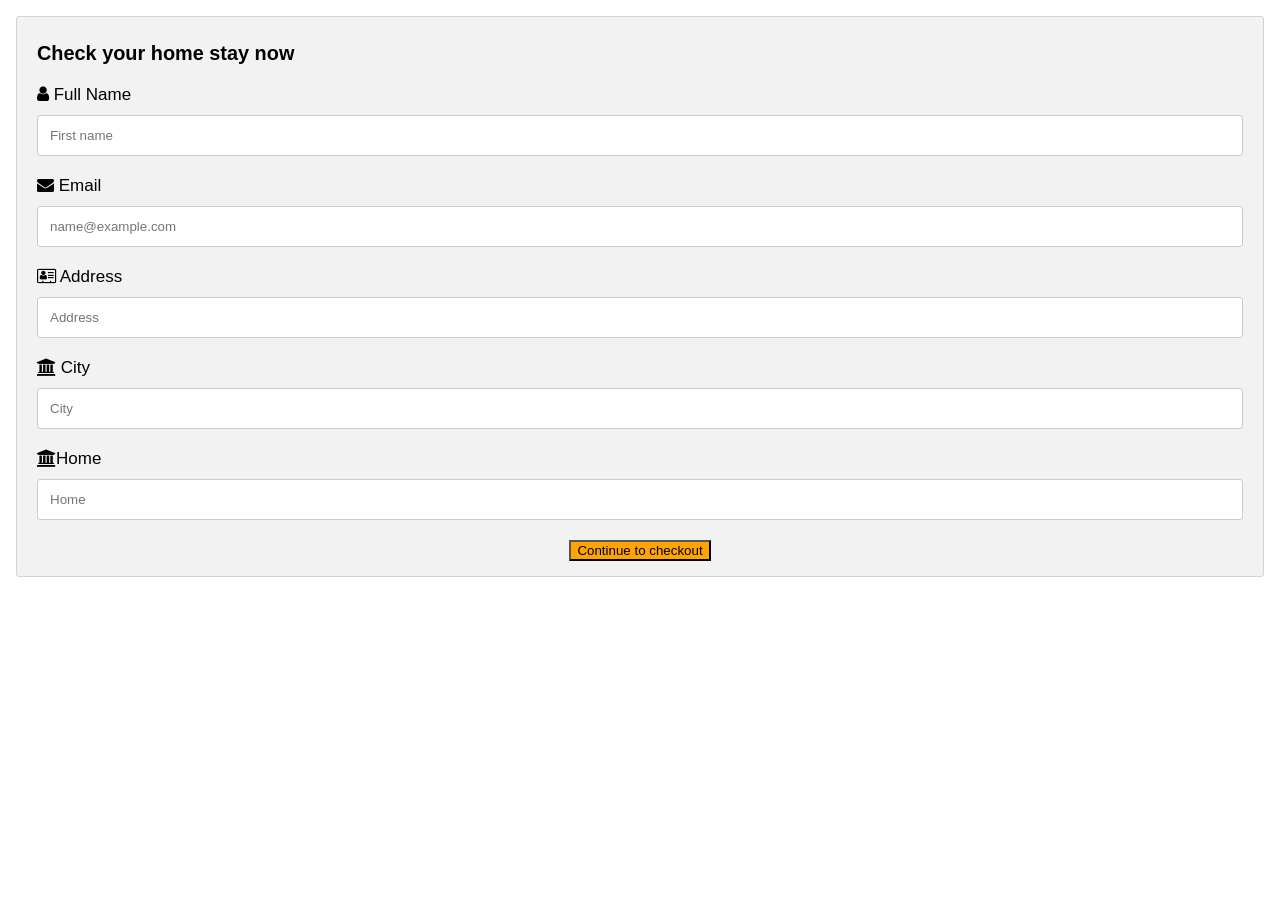
<file: homestay/src/main/resources/templates/Checkout.html>
<!DOCTYPE html>
<html>
<head>
<meta name="viewport" content="width=device-width, initial-scale=1">
<link rel="stylesheet" href="https://cdnjs.cloudflare.com/ajax/libs/font-awesome/4.7.0/css/font-awesome.min.css">
<title>Check it now</title>
<style>
body {
  font-family: Arial;
  font-size: 17px;
  padding: 8px;
}
* {
  box-sizing: border-box;
}
.row {
  display: -ms-flexbox; /* IE10 */
  display: flex;
  -ms-flex-wrap: wrap; /* IE10 */
  flex-wrap: wrap;
  margin: 0 -16px;
}
.col-25 {
  -ms-flex: 25%; /* IE10 */
  flex: 25%;
}
.col-50 {
  -ms-flex: 50%; /* IE10 */
  flex: 50%;
}
.col-75 {
  -ms-flex: 75%; /* IE10 */
  flex: 75%;
}
.col-25,
.col-50,
.col-75 {
  padding: 0 16px;
}
.container {
  background-color: #f2f2f2;
  padding: 5px 20px 15px 20px;
  border: 1px solid lightgrey;
  border-radius: 3px;
}
input[type=text] {
  width: 100%;
  margin-bottom: 20px;
  padding: 12px;
  border: 1px solid #ccc;
  border-radius: 3px;
}
label {
  margin-bottom: 10px;
  display: block;
}
.icon-container {
  margin-bottom: 20px;
  padding: 7px 0;
  font-size: 24px;
}
.btn {
  background-color: #4CAF50;
  color: white;
  padding: 12px;
  margin: 10px 0;
  border: none;
  width: 100%;
  border-radius: 3px;
  cursor: pointer;
  font-size: 17px;
}
.btn:hover {
  background-color: #45a049;
}
a {
  color: #2196F3;
}
hr {
  border: 1px solid lightgrey;
}
span.price {
  float: right;
  color: grey;
}
/* Responsive layout - when the screen is less than 800px wide, make the two columns stack on top of each other instead of next to each other (also change the direction - make the "cart" column go on top) */
@media (max-width: 800px) {
  .row {
    flex-direction: column-reverse;
  }
  .col-25 {
    margin-bottom: 20px;
  }
    
}
</style>
</head>
<body>
<div class="row">
  <div class="col-75">
    <div class="container">
      <form action="/checknowdata" method="POST">
        <div class="row">
          <div class="col-50">
            <h3>Check your home stay now</h3>
            <label for="fname"><i class="fa fa-user"></i> Full Name</label>
            <input type="text" id="fname" name="fname" placeholder="First name" required>
            <label for="email"><i class="fa fa-envelope"></i> Email</label>
            <input type="text" id="email" name="email" placeholder="name@example.com" required>
            <label for="adr"><i class="fa fa-address-card-o"></i> Address</label>
            <input type="text" id="adr" name="addrs" placeholder="Address">
            <label for="city"><i class="fa fa-institution"></i> City</label>
            <input type="text" id="city" name="city" placeholder="City" required>
            <label for="Housename"><i class="fa fa-institution"></i>Home</label>
            <input type="text" id="home" name="home" placeholder="Home" required>
            <center>
          <input class="button"type="submit" value="Continue to checkout">
             </center>
         <style>
           .button{
        background-color:orange;
        
       }
         </style>
        </div>
       
       

      </form>
    </div>
  </div>
</div>
</body>
</html>
</file>
